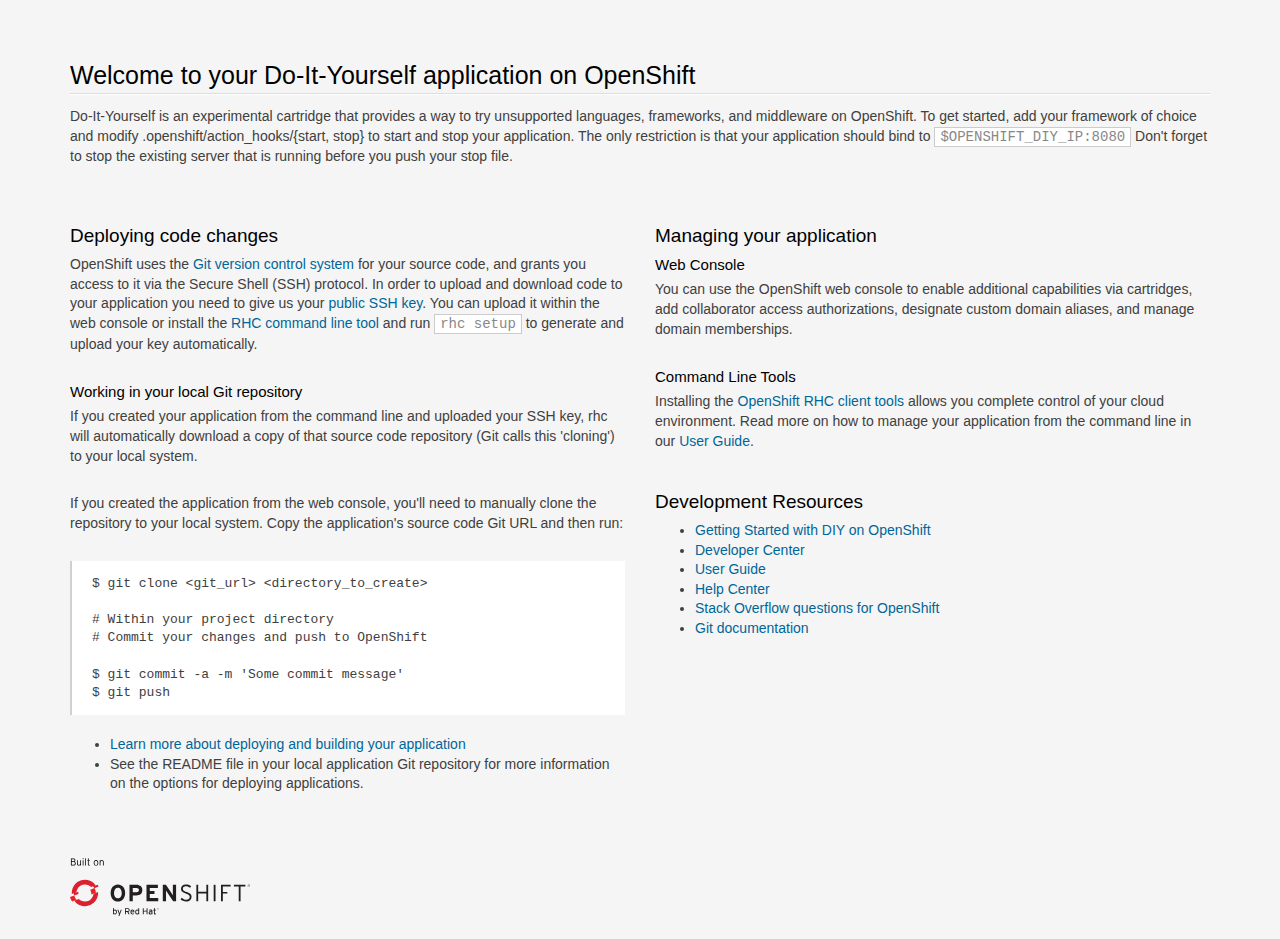
<file: diy/index.html>
<!doctype html>
<html lang="en">
<head>
  <meta charset="utf-8">
  <meta http-equiv="X-UA-Compatible" content="IE=edge,chrome=1">
  <title>Welcome to OpenShift</title>
  <style>

/*!
 * Bootstrap v3.0.0
 *
 * Copyright 2013 Twitter, Inc
 * Licensed under the Apache License v2.0
 * http://www.apache.org/licenses/LICENSE-2.0
 *
 * Designed and built with all the love in the world @twitter by @mdo and @fat.
 */

.logo {
    background-size: cover;
    height: 58px;
    width: 180px;
    margin-top: 6px;
    background-image: url([data-uri]);
  }
.logo a {
  display: block;
  width: 100%;
  height: 100%;
}
*, *:before, *:after {
    -moz-box-sizing: border-box;
    box-sizing: border-box;
}
aside,
footer,
header,
hgroup,
section{
  display: block;
}
body {
  color: #404040;
  font-family: "Helvetica Neue",Helvetica,"Liberation Sans",Arial,sans-serif;
  font-size: 14px;
  line-height: 1.4;
}

html {
  font-family: sans-serif;
  -ms-text-size-adjust: 100%;
  -webkit-text-size-adjust: 100%;
}
ul {
    margin-top: 0;
}
.container {
  margin-right: auto;
  margin-left: auto;
  padding-left: 15px;
  padding-right: 15px;
}
.container:before,
.container:after {
  content: " ";
  /* 1 */

  display: table;
  /* 2 */

}
.container:after {
  clear: both;
}
.row {
  margin-left: -15px;
  margin-right: -15px;
}
.row:before,
.row:after {
  content: " ";
  /* 1 */

  display: table;
  /* 2 */

}
.row:after {
  clear: both;
}
.col-sm-6, .col-md-6, .col-xs-12 {
  position: relative;
  min-height: 1px;
  padding-left: 15px;
  padding-right: 15px;
}
.col-xs-12 {
  width: 100%;
}

@media (min-width: 768px) {
  .container {
    width: 750px;
  }
  .col-sm-6 {
    float: left;
  }
  .col-sm-6 {
    width: 50%;
  }
}

@media (min-width: 992px) {
  .container {
    width: 970px;
  }
  .col-md-6 {
    float: left;
  }
  .col-md-6 {
    width: 50%;
  }
}
@media (min-width: 1200px) {
  .container {
    width: 1170px;
  }
}

a {
  color: #069;
  text-decoration: none;
}
a:hover {
  color: #EA0011;
  text-decoration: underline;
}
hgroup {
  margin-top: 50px;
}
footer {
    margin: 50px 0 25px;
    font-size: 11px
}
h1, h2, h3 {
  color: #000;
  line-height: 1.38em;
  margin: 1.5em 0 .3em;
}
h1 {
  font-size: 25px;
  font-weight: 300;
  border-bottom: 1px solid #fff;
  margin-bottom: .5em;
}
h1:after {
  content: "";
  display: block;
  width: 100%;
  height: 1px;
  background-color: #ddd;
}
h2 {
  font-size: 19px;
  font-weight: 400;
}
h3 {
  font-size: 15px;
  font-weight: 400;
  margin: 0 0 .3em;
}
p {
  margin: 0 0 2em;
}
p + h2 {
  margin-top: 2em;
}
html {
  background: #f5f5f5;
  height: 100%;
}
code {
  background-color: white;
  border: 1px solid #ccc;
  padding: 1px 5px;
  color: #888;
}
pre {
  display: block;
  padding: 13.333px 20px;
  margin: 0 0 20px;
  font-size: 13px;
  line-height: 1.4;
  background-color: #fff;
  border-left: 2px solid rgba(120,120,120,0.35);
  white-space: pre;
  white-space: pre-wrap;
  word-break: normal;
  word-wrap: break-word;
  overflow: auto;
  font-family: Menlo,Monaco,"Liberation Mono",Consolas,monospace !important;
}

    </style>
</head>
<body>

<section class='container'>
  <hgroup>
    <h1>Welcome to your Do-It-Yourself application on OpenShift</h1>
  </hgroup>
  <p>
      Do-It-Yourself is an experimental cartridge that provides a way to try unsupported languages, frameworks, and middleware on OpenShift.
      To get started, add your framework of choice and modify .openshift/action_hooks/{start, stop}
      to start and stop your application.
      The only restriction is that your application should bind to <code>$OPENSHIFT_DIY_IP:8080</code>
      Don't forget to stop the existing server that is running before you push your stop file.
  </p>

  <div class="row">
  <section class='col-xs-12 col-sm-6 col-md-6'>
    <section>
      <h2>Deploying code changes</h2>
        <p>OpenShift uses the <a href="http://git-scm.com/">Git version control system</a> for your source code, and grants you access to it via the Secure Shell (SSH) protocol. In order to upload and download code to your application you need to give us your <a href="https://developers.openshift.com/en/managing-remote-connection.html">public SSH key</a>. You can upload it within the web console or install the <a href="https://developers.openshift.com/en/managing-client-tools.html">RHC command line tool</a> and run <code>rhc setup</code> to generate and upload your key automatically.</p>

                <h3>Working in your local Git repository</h3>
                <p>If you created your application from the command line and uploaded your SSH key, rhc will automatically download a copy of that source code repository (Git calls this 'cloning') to your local system.</p>

                <p>If you created the application from the web console, you'll need to manually clone the repository to your local system. Copy the application's source code Git URL and then run:</p>

<pre>$ git clone &lt;git_url&gt; &lt;directory_to_create&gt;

# Within your project directory
# Commit your changes and push to OpenShift

$ git commit -a -m 'Some commit message'
$ git push</pre>

          <ul>
            <li><a href="https://developers.openshift.com/en/managing-modifying-applications.html">Learn more about deploying and building your application</a></li>
            <li>See the README file in your local application Git repository for more information on the options for deploying applications.</li>
          </ul>

    </section>

  </section>
  <section class="col-xs-12 col-sm-6 col-md-6">

        <h2>Managing your application</h2>

        <h3>Web Console</h3>
        <p>You can use the OpenShift web console to enable additional capabilities via cartridges, add collaborator access authorizations, designate custom domain aliases, and manage domain memberships.</p>

        <h3>Command Line Tools</h3>
        <p>Installing the <a href="https://developers.openshift.com/en/managing-client-tools.html">OpenShift RHC client tools</a> allows you complete control of your cloud environment. Read more on how to manage your application from the command line in our <a href="https://www.openshift.com/user-guide">User Guide</a>.
        </p>

        <h2>Development Resources</h2>
          <ul>
                    <li><a href="https://developers.openshift.com/en/diy-overview.html">Getting Started with DIY on OpenShift</a></li>
                    <li><a href="https://developers.openshift.com">Developer Center</a></li>
                    <li><a href="https://www.openshift.com/user-guide">User Guide</a></li>
                    <li><a href="https://help.openshift.com">Help Center</a></li>
                    <li><a href="http://stackoverflow.com/questions/tagged/openshift">Stack Overflow questions for OpenShift</a></li>
                    <li><a href="http://git-scm.com/documentation">Git documentation</a></li>
                  </ul>


  </section>
  </div>


  <footer>
  <div class="logo"><a href="https://www.openshift.com/"></a></div>
  </footer>
  </section>

</body>
</html>
</file>
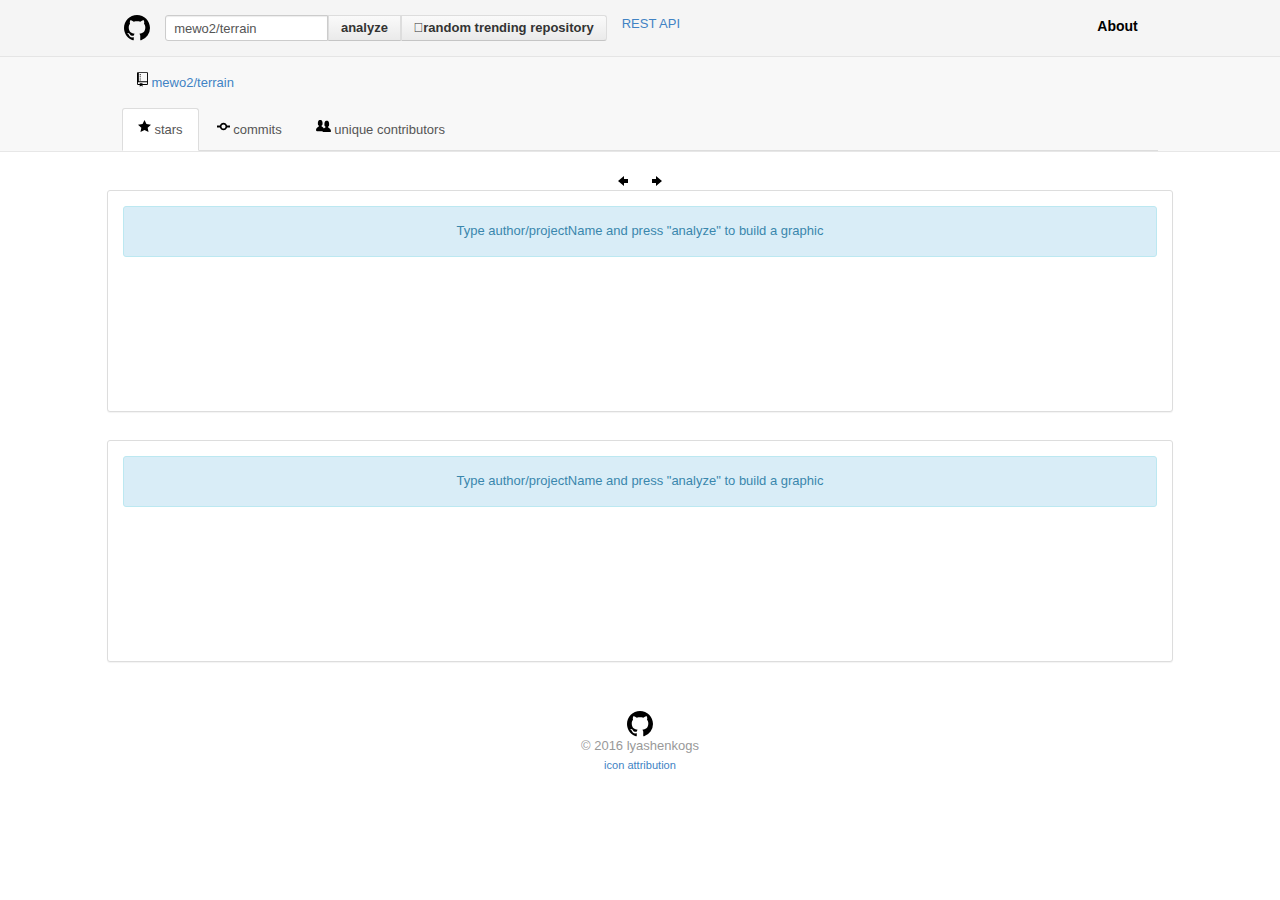
<file: src/main/resources/static/index.html>
<!DOCTYPE html>
<html lang="en">
<head>
    <meta charset="UTF-8">
    <title>analytics4github</title>
    <link rel="shortcut icon" type="image/png" href="images/favicon.png"/>
    <meta property="og:site_name" content="analytics4github — analyze repositories pragmatically">
    <meta property="og:image"
          content="http://analytics4github-lyashenkogs.rhcloud.com/social-media.png">
    <meta property="og:description"
          content="What the project do ?
The main objective - provide analytics features to evaluate young and ambitious projects on Github.com.
For who ?
Project was created for pragmatic programmers,
who need to critically analyze activity of a repository on github.com">
    <script src="https://code.jquery.com/jquery-3.1.0.js"
            integrity="sha256-slogkvB1K3VOkzAI8QITxV3VzpOnkeNVsKvtkYLMjfk="
            crossorigin="anonymous"></script>
    <script src="https://code.highcharts.com/highcharts.js"></script>
    <script src="https://code.highcharts.com/modules/exporting.js"></script>
    <link rel="stylesheet" href="custom.css">
    <link rel="stylesheet" href="bootstrap.min.css">
</head>
<body>
<div class="navbar navbar-default navbar-static-top">
    <div class="container-fluid">
        <div class="row" style="background-color: #f5f5f5;
    border-bottom: 1px solid #e5e5e5;">
            <div class="row col-md-10 col-md-offset-1">
                <div class="panel-body  col-md-11">
                    <a href="https://github.com/LyashenkoGS/analytics4github"
                       style="display: block; z-index: 1;">
                        <img src="images/mark-github.svg"
                             style="float: left;height:26px"> </a>
                    <div class="input-group col-md-6 col-sm-6 col-lg-6">
                        <input id="projectName" type="text" value="mewo2/terrain"
                               class="form-control">
                        <div class="input-group-btn">
                            <button id="analyze-btn" type="button" class="btn btn-default">analyze
                            </button>
                            <button id="random-repo-btn" type="button" class="btn btn-default"
                                    data-toggle="tooltip" data-placement="bottom" title="get random top rating repository from
https://github.com/trending?since=monthly"><span class="glyphicon-refresh">random trending repository</span>
                            </button>
                        </div>
                    </div>
                    <a href="/swagger-ui.html">REST API</a>
                </div>
                <!-- trigger modal -->
                <p id="about" class="navbar-text" data-toggle="modal" data-target="#myModal">
                    About</p>
            </div>
        </div>
        <div class="col-md-10 col-md-offset-1
                           col-lg-10 col-lg-offset-1
                           col-xl-10 col-xl-offset-1">
            <div class="panel-body">
                <object type="image/svg+xml" data="images/repo.svg" height="15px"></object>
                <a id="repository" target="_blank"
                   href="https://github.com/mewo2/terrain">mewo2/terrain</a>
            </div>
        </div>
        <div class="col-md-10 col-md-offset-1
                           col-lg-10 col-lg-offset-1
                           col-xl-10 col-xl-offset-1">
            <ul class="nav nav-tabs">
                <li id="stargazers" class="active">
                    <a data-toggle="tab" href="#stargazers">
                        <object type="image/svg+xml" data="images/star.svg" height="15px"></object>
                        stars</a>
                </li>
                <li id="commits">
                    <a data-toggle="tab" href="#commits">
                        <object type="image/svg+xml" data="images/git-commit.svg" height="15px"></object>
                        commits</a>
                </li>
                <li id="uniqueContributors">
                    <a data-toggle="tab" href="#uniqueContributors">
                        <object type="image/svg+xml" data="images/organization.svg" height="15px"></object>
                        unique contributors</a>
                </li>
            </ul>
        </div>
    </div>
</div>
<div id="container" class="col-md-10 col-md-offset-1
                           col-lg-10 col-lg-offset-1
                           col-xl-10 col-xl-offset-1" style="">
    <!-- Modal -->
    <div class="modal fade" id="myModal" tabindex="-1" role="dialog" aria-labelledby="myModalLabel">
        <div class="modal-dialog" role="document">
            <div class="modal-content">
                <div class="modal-header">
                    <button type="button" class="close" data-dismiss="modal" aria-label="Close">
                        <span aria-hidden="true">&times;</span></button>
                    <h4 class="modal-title" id="myModalLabel">About</h4>
                </div>
                <div class="modal-body">
                    <h4>What the project do ?</h4>
                    <p>
                        The main objective - provide analytics features
                        to evaluate young and ambitious projects on <a href="https://github.com/">
                        Github.com.
                    </a>
                    </p>
                    <h4>For who ?</h4>
                    <p>
                        Project was created for <a
                            href="https://en.wikipedia.org/wiki/The_Pragmatic_Programmer">pragmatic
                        programmers</a>, who need to
                        critically analyze activity of a repository on github.com
                    </p>
                    <h4>Principles</h4>
                    <p>
                    <ul>
                        <li>No advertisements</li>
                        <li>No annoying donate buttons</li>
                        <li>analytics4github adhere <a
                                href="https://en.wikipedia.org/wiki/Unix_philosophy">
                            Unix philosophy</a>:
                            Do one thing and do it well
                        </li>
                        <li>Simple and functional design</li>
                        <li>Adhere <a href="http://www.reactivemanifesto.org/">The Reactive
                            Manifesto</a> where it is
                            possible
                        </li>

                    </ul>
                    </p>
                    <h4>Feedback is welcome</h4>
                    <p>
                    <ul>
                        <li>
                            <a href="https://github.com/LyashenkoGS/analytics4github">https://github.com/LyashenkoGS/analytics4github</a>
                        </li>
                        <li>
                            <a href="https://ua.linkedin.com/in/lyashenkogs">https://ua.linkedin.com/in/lyashenkogs</a>
                        </li>
                        <li>
                            <a href="lyashenkogs@gmail.com">lyashenkogs@gmail.com</a>
                        </li>
                    </ul>
                    </p>
                </div>
                <div class="modal-footer">
                    <button type="button" class="btn btn-default" data-dismiss="modal">Ok</button>
                </div>
            </div>
        </div>
    </div>
    <div id="analitic-period" class="text-center">
        <span id="previousDate" class="prevDate"><img src="images/arrow-left.svg"></span>
        <p id="current-month-interval">

        </p>
        <span id="nextDate" class="nexDate"><img src="images/arrow-right.svg"></span>
    </div>
    <div class="row">
        <div class="panel panel-default text-center">
            <div id="month-frequency-plot" class="panel-body" style="height: 220px">
                <div class="alert alert-info" role="alert">Type author/projectName and press
                    "analyze" to build a graphic
                </div>
            </div>
        </div>
    </div>
    <p id="current-week-interval" class="text-center">
    </p>
    <div class="row">
        <div class="panel panel-default text-center">
            <div id="week-frequency-plot" class="panel-body" style="height: 220px">
                <div class="alert alert-info" role="alert">Type author/projectName and press
                    "analyze" to build a graphic
                </div>
            </div>
        </div>
    </div>
</div>
<footer class="col-md-10 col-md-offset-1
               col-lg-10 col-lg-offset-1
               col-xl-10 col-xl-offset-1">
    <div class="row text-muted text-center">
        <p id="requestsLeft"></p>
        <div>
            <a href="https://github.com/LyashenkoGS/analytics4github">
                <img src="images/mark-github.svg" style="height:26px">
            </a>
        </div>
        <span>
            © 2016 lyashenkogs
        </span>
        <div class="small">
            <span>
                <a href="https://octicons.github.com/">
                    icon attribution
                </a>
            </span>
        </div>
    </div>
</footer>
</body>
<script src="customScript.js"></script>
<script src="https://maxcdn.bootstrapcdn.com/bootstrap/3.3.7/js/bootstrap.min.js"
        integrity="sha384-Tc5IQib027qvyjSMfHjOMaLkfuWVxZxUPnCJA7l2mCWNIpG9mGCD8wGNIcPD7Txa"
        crossorigin="anonymous"></script>
<script src="googleAnalitics.js"></script>
</html>
</file>
<file: src/main/resources/static/custom.css>
#about:hover {
    color: #4078c0;
    cursor: pointer;
}

#about {
    font-size: 14px;
    color: black;
    font-weight: 600;
}

#requestsLeft{
    color: black;
    text-align: right;
}

footer {
    margin-top: 20px;
}

footer a {
    font-size: 85%;
}
#button{
    display: inline-block;
}
#current-month-interval {
    display: inline-block;
    padding-left: 3px;
    padding-right: 3px;
}
.prevDate,.nexDate{
    display: inline-block;
    padding-left: 5px;
    padding-right: 5px;
}

.prevDate:hover,.nexDate:hover{
    background-color: #e7e7e7;
    border-radius: 1px;
    border-color: #080808;
}
</file>
